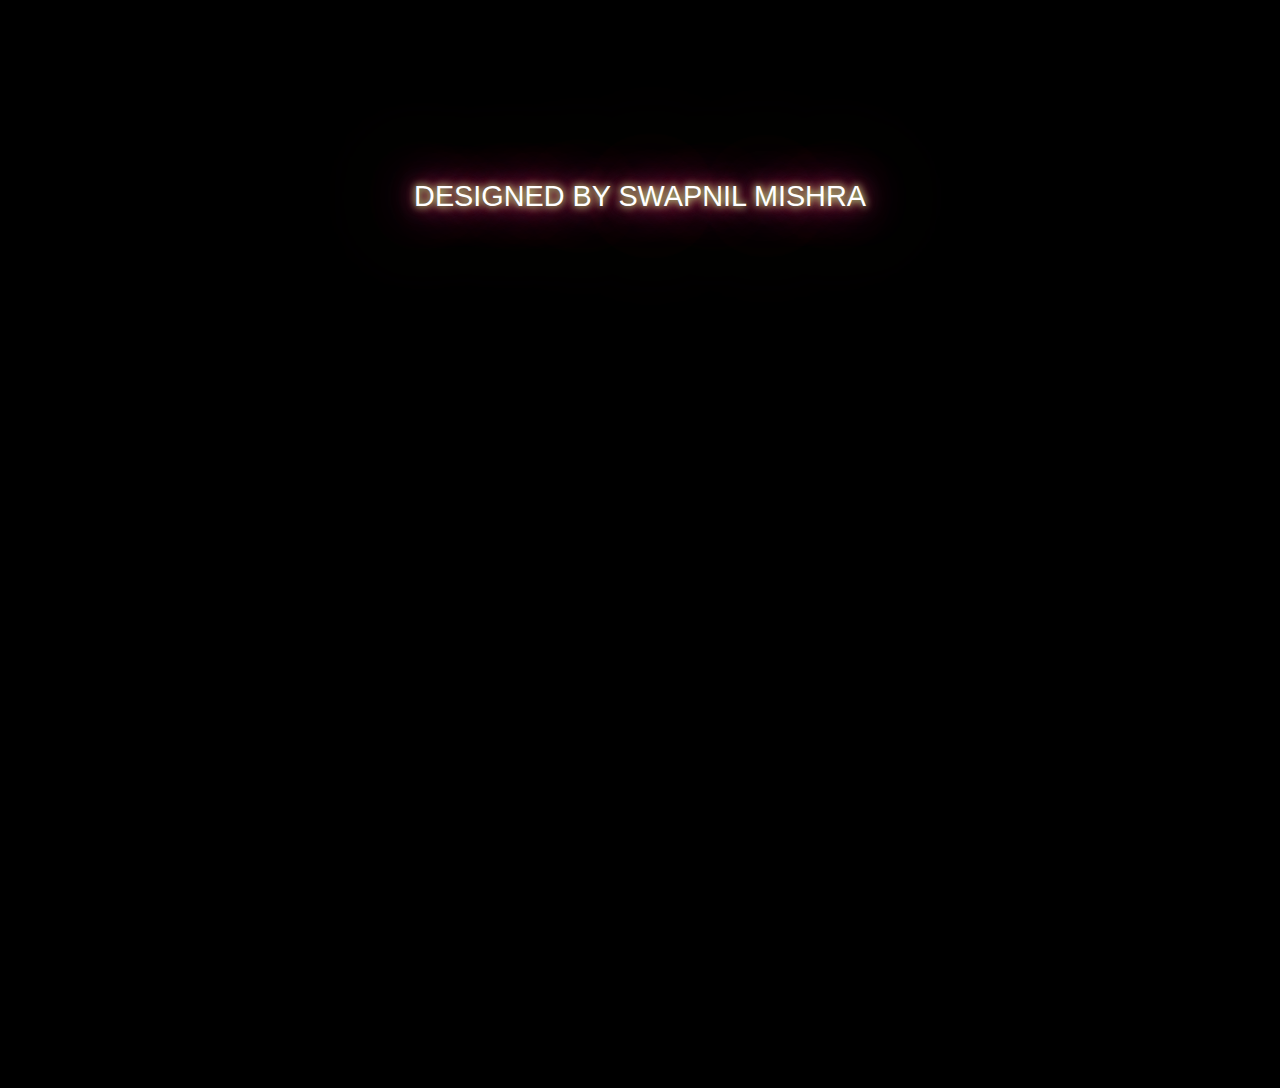
<file: Document/credits.html>
<!DOCTYPE html>
<html>
<head>
  <meta charset="UTF-8">
    <meta http-equiv="X-UA-Compatible" content="IE=edge">
    <meta name="viewport" content="width=device-width, initial-scale=1.0">
  <title>By</title>
  <link rel="stylesheet" type="text/css" href="style2.css">
</head>
<body>
  <div class="container">
    <h1 class="neonText">
      <h2 class="neonText"> Designed by Swapnil Mishra </h2> 

      


        </h1>
    <h2 class="neonText"></h2> 

 </div>
</body>
</html>
</file>
<file: Document/style2.css>
@import url('https://fonts.cdnfonts.com/css/ocr-a-std');


.neonText {
  color: #fff;
  text-shadow:
      0 0 7px #93f17b,
      0 0 10px #f37a7a,
      0 0 21px #f54c4c,
      0 0 42px rgb(174, 0, 255),
      0 0 82px rgb(255, 153, 0),
      0 0 92px rgb(255, 0, 0),
      0 0 102px rgb(255, 0, 221),
      0 0 151px rgb(255, 72, 0);
}

h1,h2 {
  font-size: 4.2rem;
  animation: flicker 1.5s infinite alternate;     
}

/* Flickering animation */
@keyframes flicker {
    
  0%, 18%, 22%, 25%, 53%, 57%, 100% {

      text-shadow:
      0 0 4px #f54c4c,
      0 0 11px #f54c4c,
      0 0 19px #f54c4c,
      0 0 40px #f54c4c,
      0 0 80px #f54c4c,
      0 0 90px #f54c4c,
      0 0 100px #f54c4c,
      0 0 150px #f54c4c;
  
  }
  
  20%, 24%, 55% {        
      text-shadow: none;
  }    
}


.list{
 
  text-align: justify;
  flex-wrap: wrap;

}


  
h2 {
 font-size: 1.8rem;
}
.container {
  margin-top: 20vh;
}

body {
  background:url(https://images.pexels.com/photos/531880/pexels-photo-531880.jpeg); 
  font-size: 18px;
  background-color: rgb(0,0,0);
  background-repeat: no-repeat;
  background-size:cover ;
  overflow: hidden;
  height: 100vh;
  font-family: 'OCR A Std', sans-serif;	
}  

h2, h1 {
  text-align: center;
  text-transform: uppercase;
  font-weight: 400;

}
</file>
